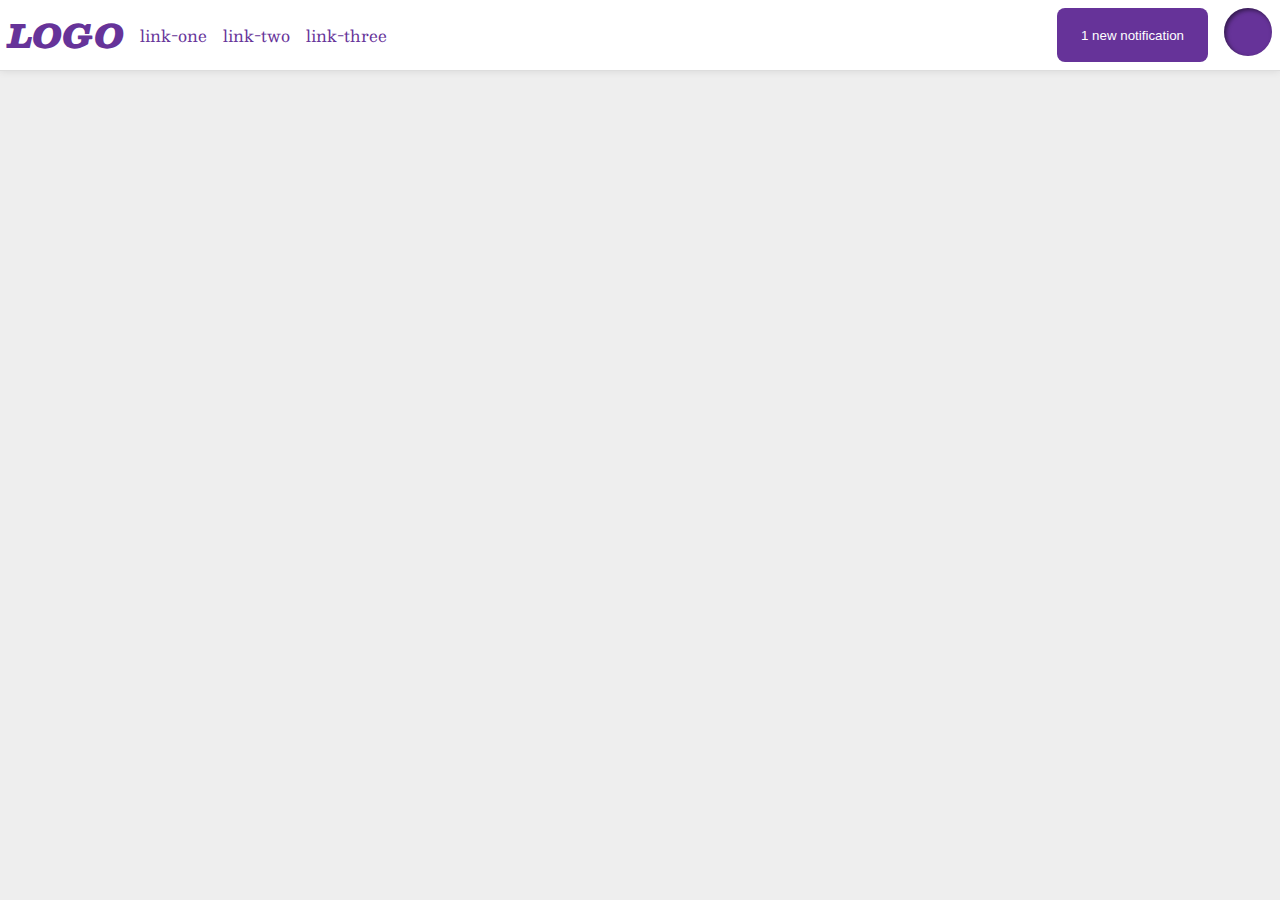
<file: flex/03-flex-header-2/index.html>
<!DOCTYPE html>
<html lang="en">
  <head>
    <meta charset="UTF-8">
    <meta http-equiv="X-UA-Compatible" content="IE=edge">
    <meta name="viewport" content="width=device-width, initial-scale=1.0">
    <title>Flex Header 2</title>
    <link rel="stylesheet" href="style.css">
  </head>
  <body>
    <div class="header">
      <div class="esquerda">
        <div class="logo">
          LOGO
        </div>
        <ul class="links">
          <li><a href="https://google.com">link-one</a></li>
          <li><a href="https://google.com">link-two</a></li>
          <li><a href="https://google.com">link-three</a></li>
        </ul>
      </div>
      <div class="direita">
        <button class="notifications">
            1 new notification
        </button>
        <div class="profile-image"></div>
      </div>
    </div>
  </body>
</html>
</file>
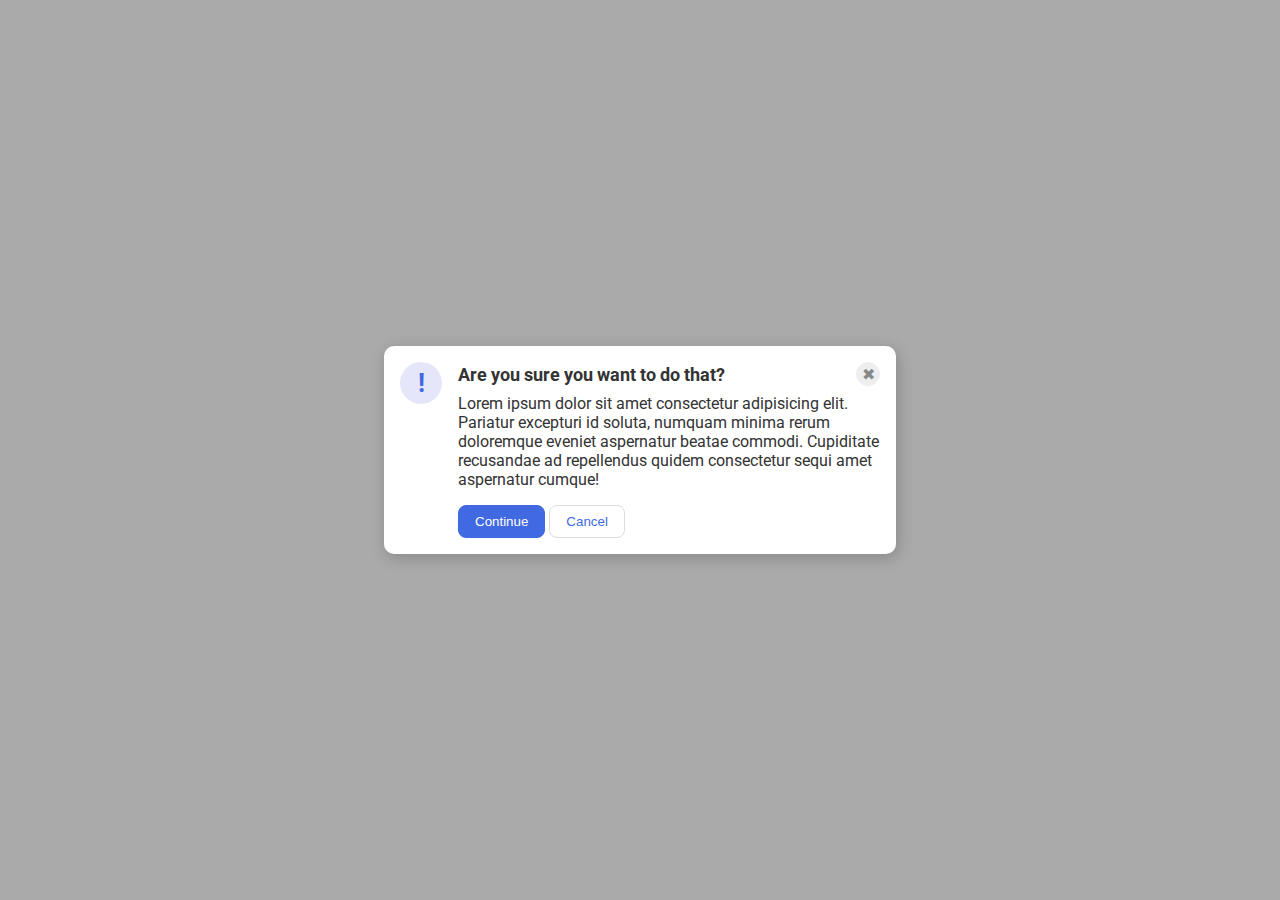
<file: flex/05-flex-modal/index.html>
<!DOCTYPE html>
<html lang="en">
  <head>
    <meta charset="UTF-8">
    <meta http-equiv="X-UA-Compatible" content="IE=edge">
    <meta name="viewport" content="width=device-width, initial-scale=1.0">
    <link rel="stylesheet" href="style.css">
    <title>Modal</title>
  </head>
  <body>
    <div class="modal">
      <div class="icon">!</div>

      <div class="container">
        <div class="header">Are you sure you want to do that?
        <button class="close-button">✖</button>
      </div>

        <div class="text">Lorem ipsum dolor sit amet consectetur adipisicing elit. Pariatur excepturi id soluta, numquam minima rerum doloremque eveniet aspernatur beatae commodi. Cupiditate recusandae ad repellendus quidem consectetur sequi amet aspernatur cumque!</div>
          
        <button class="continue">Continue</button>
        <button class="cancel">Cancel</button>
      </div>
    </div>
  </body>
</html>
</file>
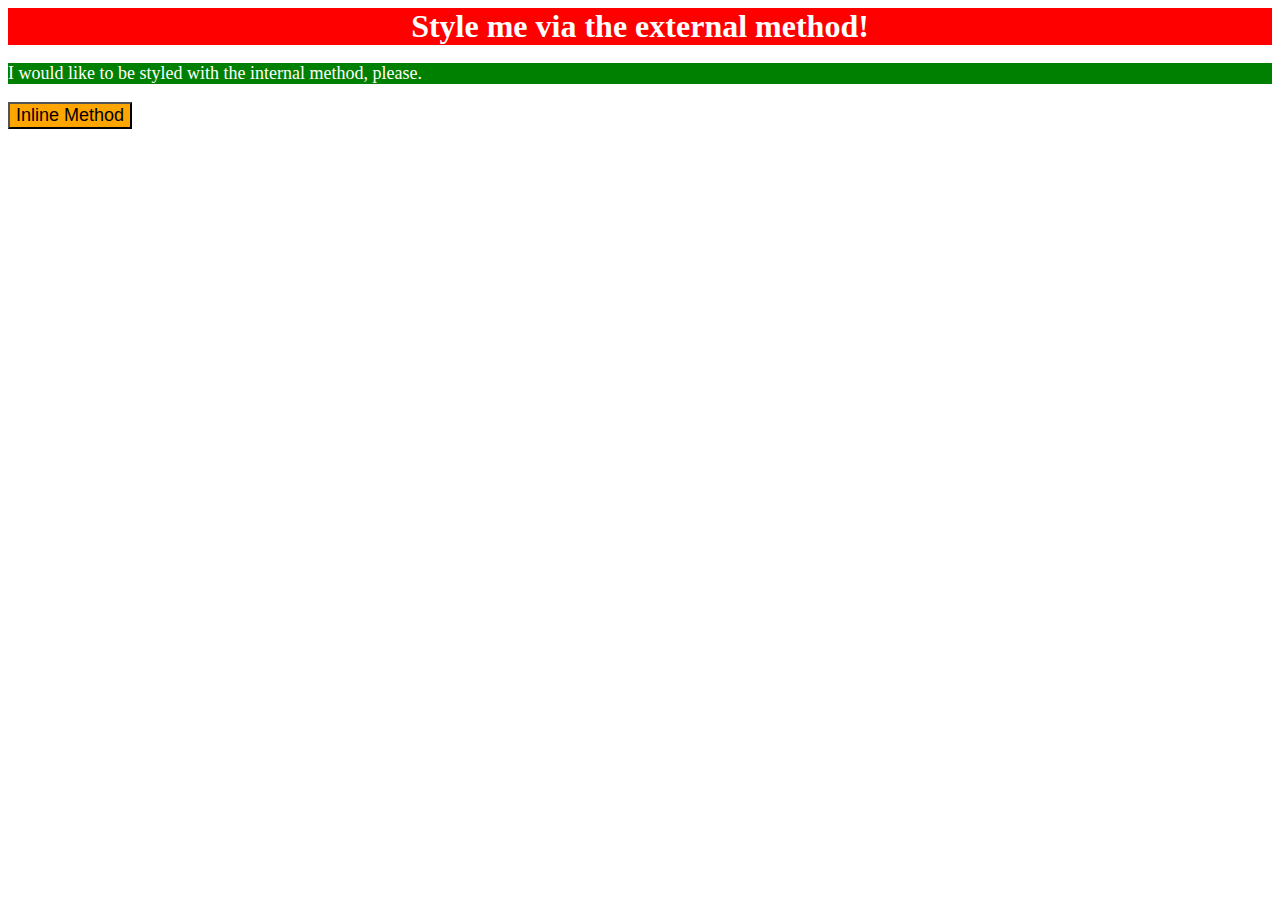
<file: foundations/01-css-methods/index.html>
<!DOCTYPE html>
<html lang="en">
  <head>
    <meta charset="UTF-8">
    <meta http-equiv="X-UA-Compatible" content="IE=edge">
    <meta name="viewport" content="width=device-width, initial-scale=1.0">
    <title>Methods for Adding CSS</title>
    <link rel="stylesheet" href="style.css">

    <style>
      p {
        color: white;
        font-size: 18px;
        background-color: green ;
      }
    </style>

  </head>
  <body>
    <div>Style me via the external method!</div>
    <p>I would like to be styled with the internal method, please.</p>
    <button style="background-color: orange; font-size: 18px;" >Inline Method</button>
  </body>
</html>
</file>
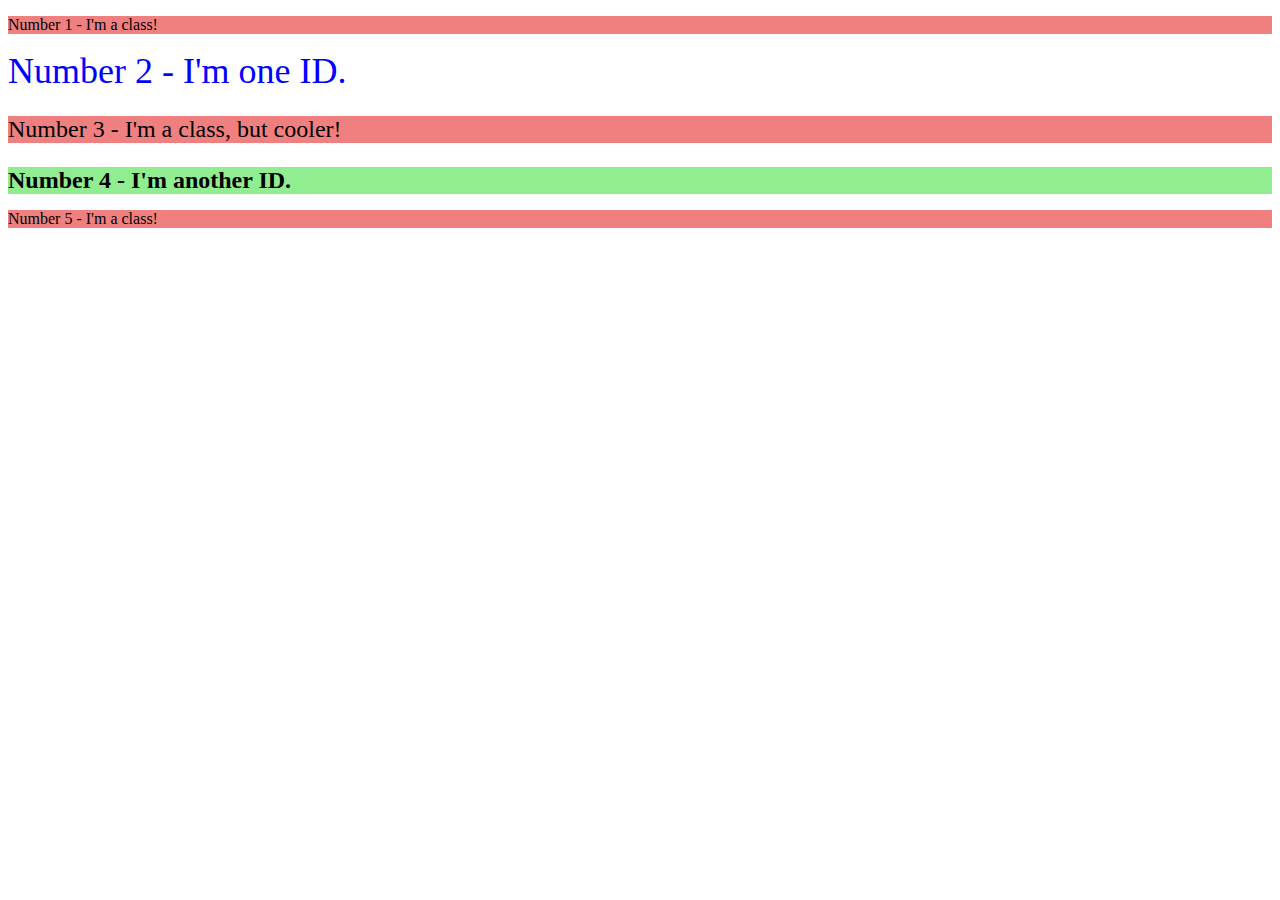
<file: foundations/02-class-id-selectors/index.html>
<!DOCTYPE html>
<html lang="en">
  <head>
    <meta charset="UTF-8">
    <meta http-equiv="X-UA-Compatible" content="IE=edge">
    <meta name="viewport" content="width=device-width, initial-scale=1.0">
    <title>Class and ID Selectors</title>
    <link rel="stylesheet" href="style.css">
  </head>
  <body>
    <p class="odd">Number 1 - I'm a class!</p>
    <div id="oneID">Number 2 - I'm one ID.</div>
    <p class="odd third">Number 3 - I'm a class, but cooler!</p>
    <div id="anotherID">Number 4 - I'm another ID.</div>
    <p class="odd">Number 5 - I'm a class!</p>
  </body>
</html>
</file>
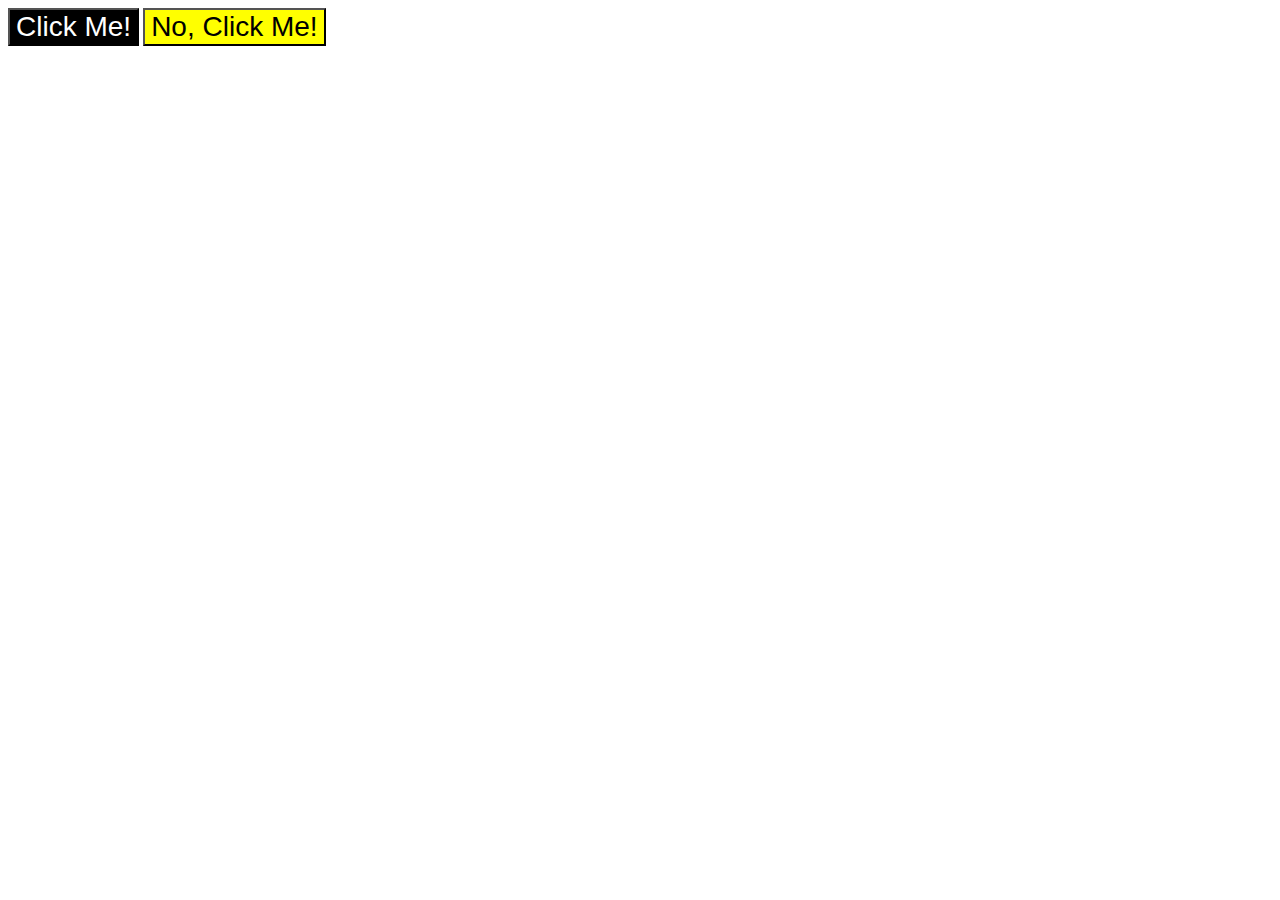
<file: foundations/03-grouping-selectors/index.html>
<!DOCTYPE html>
<html lang="en">
  <head>
    <meta charset="UTF-8">
    <meta http-equiv="X-UA-Compatible" content="IE=edge">
    <meta name="viewport" content="width=device-width, initial-scale=1.0">
    <title>Grouping Selectors</title>
    <link rel="stylesheet" href="style.css">
  </head>
  <body>
    <button class= "font item1">Click Me!</button>
    <button class= "font item2">No, Click Me!</button>
  </body>
</html>
</file>
<file: flex/03-flex-header-2/style.css>
/* this is some magical font-importing.  
you'll learn about it later. */
@import url('https://fonts.googleapis.com/css2?family=Besley:ital,wght@0,400;1,900&display=swap');

body {
  margin: 0;
  background: #eee;
  font-family: Besley, serif;
}

.header {
  display: flex;
  justify-content: space-between;
  padding: 8px;

  background: white;
  border-bottom: 1px solid #ddd;
  box-shadow: 0 0 8px rgba(0,0,0,.1);
}

.profile-image {
  background: rebeccapurple;
  box-shadow: inset 2px 2px 4px rgba(0,0,0,.5);
  border-radius: 50%;
  width: 48px;
  height: 48px;
}

.logo {
  color: rebeccapurple;
  font-size: 32px;
  font-weight: 900;
  font-style: italic;
}

button {
  border: none;
  border-radius: 8px;
  background: rebeccapurple;
  color: white;
  padding: 8px 24px;
}

a {
  /* this removes the line under our links */
  text-decoration: none;
  color: rebeccapurple;
}

ul {
  display: flex;
  align-items: center;
  margin: 0;
  padding: 0;
  gap: 16px;
  
  list-style-type: none;
}
.esquerda, .direita {
  display: flex;
  justify-content: center;
  gap: 16px;
}
</file>
<file: flex/05-flex-modal/style.css>
@import url('https://fonts.googleapis.com/css2?family=Roboto:wght@400;700&display=swap');

html, body {
  height: 100%;
}

body {
  font-family: Roboto, sans-serif;
  margin: 0;
  background: #aaa;
  color: #333;
  /* I'll give you this one for free lol */
  display: flex;
  align-items: center;
  justify-content: center;
}

.modal {
  background: white;
  width: 480px;
  border-radius: 10px;
  box-shadow: 2px 4px 16px rgba(0,0,0,.2);
  
  display: flex;
  gap: 16px;
  padding: 16px;
}

.icon {
  color: royalblue;
  font-size: 26px;
  font-weight: 700;
  background: lavender;
  width: 42px;
  height: 42px;
  border-radius: 50%;
  display: flex;
  align-items: center;
  justify-content: center;
  flex-shrink: 0;
}

.close-button {
  background: #eee;
  border-radius: 50%;
  color: #888;
  font-weight: 400;
  font-size: 16px;
  height: 24px;
  width: 24px;
  display: flex;
  align-items: center;
  justify-content: center;
  border: 1px solid #eee;
  padding: 0;
}

button {
  cursor: pointer;
  padding: 8px 16px;
  border-radius: 8px;
}

button.continue {
  background: royalblue;
  border: 1px solid royalblue;
  color: white;
}

button.cancel {
  background: white;
  border: 1px solid #ddd;
  color: royalblue;
}
.header {
  display: flex;
  align-items: center;
  justify-content: space-between;
  font-size: 18px;
  font-weight: 700;
  margin-bottom: 8px;
}
.text {
  margin-bottom: 16px;
}
</file>
<file: foundations/01-css-methods/style.css>
div {
    color: white;
    font-size: 32px;
    background-color: red;
    text-align: center;
    font-weight: bold;
}
</file>
<file: foundations/02-class-id-selectors/style.css>
.odd{
    background-color: lightcoral;
    font-style: "Verdana", 'DejaVu Sans', 'sans serif';
}
#oneID{
    color: blue;
    font-size: 36px;
}
.odd.third{
    font-size: 24px;
}
#anotherID{
    background-color: lightgreen;
    font-size: 24px;
    font-weight: bold;
}
</file>
<file: foundations/03-grouping-selectors/style.css>
.font{
    font-size: 28px;
    font-style: 'Helvetica', 'Times New Roman', 'sans-serif';
}
.item1{
    background-color: black;
    color: white;
}
.item2{
    background-color: yellow;
    color: black;
}
</file>
